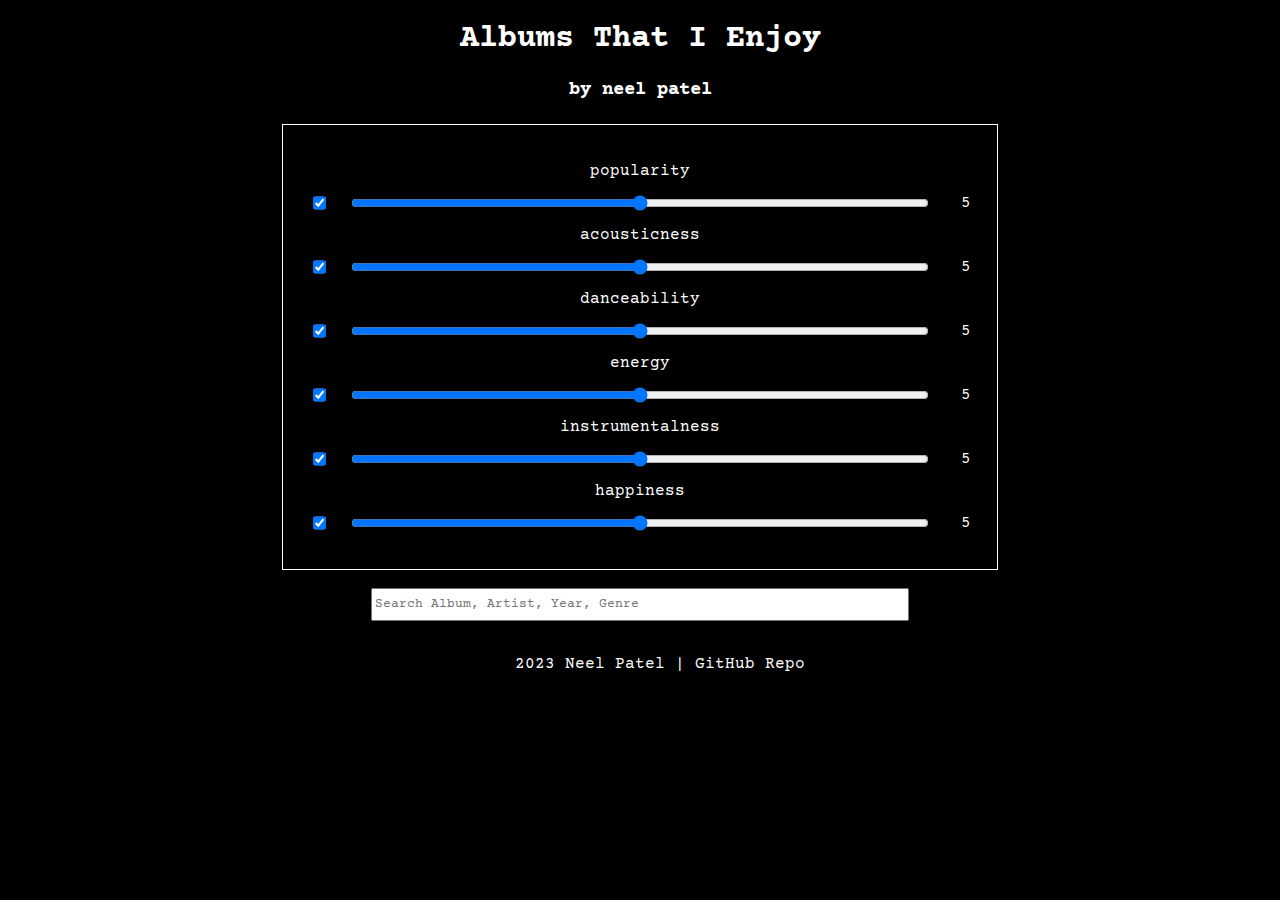
<file: index.html>
<!DOCTYPE html>
<html lang="en">
  <head>
    <title>Albums I Enjoy</title>
    <meta charset="UTF-8" />
    <link rel="stylesheet" href="./assets/styles.css" />

    <meta name="viewport" content="width=device-width, initial-scale=1" />
  </head>
  <body>
    <header>
      <h1>Albums That I Enjoy</h1>
      <h3 style="text-align:center">by neel patel</h3>
      <br />
      <br />
    </header>

    <div class="search-wrapper">
      <div id="sliders">
        <p>popularity</p>
        <div id="box-slider-val">
          <input type="checkbox" id="checkbox-popularity"  checked onclick="enable_checkbox('popularity') " />
          <input
            type="range"
            min="0"
            max="10"
            value="5"
            id="popularity-slider"
            class="slider"
          />
          <p><span id="popularity-value">5</span></p>
        </div>
        <p>acousticness</p>
        <div id="box-slider-val">
          <input type="checkbox" id="checkbox-acousticness" checked onclick="enable_checkbox('acousticness')" />
          <input
            type="range"
            min="0"
            max="10"
            value="5"
            id="acousticness-slider"
            class="slider"
          />
          <p><span id="acousticness-value">5</span></p>
        </div>
        <p>danceability</p>
        <div id="box-slider-val">
          <input type="checkbox" id="checkbox-danceability" checked onclick="enable_checkbox('danceability')" />
          <input
            type="range"
            min="0"
            max="10"
            value="5"
            id="danceability-slider"
            class="slider"
          />
          <p><span id="danceability-value">5</span></p>
        </div>
        <p>energy</p>
        <div id="box-slider-val">
          <input type="checkbox" id="checkbox-energy" checked onclick="enable_checkbox('energy')" />
          <input
            type="range"
            min="0"
            max="10"
            value="5"
            id="energy-slider"
            class="slider"
          />
          <p><span id="energy-value">5</span></p>
        </div>
        <p>instrumentalness</p>
        <div id="box-slider-val">
          <input type="checkbox" id="checkbox-instrumentalness" checked onclick="enable_checkbox('instrumentalness')" />
          <input
            type="range"
            min="0"
            max="10"
            value="5"
            id="instrumentalness-slider"
            class="slider"
          />
          <p><span id="instrumentalness-value">5</span></p>
        </div>
        <p>happiness</p>
        <div id="box-slider-val">
          <input type="checkbox" id="checkbox-valence" checked onclick="enable_checkbox('valence')" />
          <input
            type="range"
            min="0"
            max="10"
            value="5"
            id="valence-slider"
            class="slider"
          />
          <p><span id="valence-value">5</span></p>
        </div>

        <div>
      </div>

      </div>
    </div>
       <br />

      <input
        style = "display:block; max-width: 100%;"
        type="search"
        placeholder="Search Album, Artist, Year, Genre"
        name="search"
        data-search
      />
      <br />
    
 
    <div id="AlbumList">
      <div></div>
      <div class="entries" data-entries-container></div>
      <template data-template>
        <div class="card">
          <div id="card-grid">
            <img class="img" src="#" data-img />
            <div id="card-text">
              <h2><a class="url" href="#" data-url></a></h2>
              <h3 class="artist" data-artist></h3>
              <h4 class="year" data-year></h4>
            </div>
          </div>
        </div>
      </template>
      <div></div>
    </div>
    
    <script src="./script.js"></script>
    <footer>

      <ul>
        <a href="https://notneelpatel.github.io">2023 Neel Patel</a>
        <a>|</a>
        <a href="https://github.com/NotNeelPatel/Albums">GitHub Repo</a>
        
      </ul>
    </footer>
  </body>

</html>
</file>
<file: assets/styles.css>
@import url("https://fonts.googleapis.com/css2?family=Inconsolata&display=swap");
@import url('https://fonts.googleapis.com/css2?family=Courier+Prime&display=swap');
.hide {
     display: none;
}

 body{
    margin-left: 15%;
    margin-right: 15%;
    background-color:black;
    font-family: "Inconsolata", monospace;
    font-family: "Courier Prime", monospace;
    font-size: 12pt;
 }

 .card {

    text-align: center;

 }

 #card-grid{
    width:300px;
    display:grid;


 }
 .img{
    
 }
 #card-text {
     
 
 }

 .entries {
     display: grid;
     grid-template-columns: repeat(auto-fit, minmax(300px, 300px));
     grid-gap: 25px;
     justify-content: center;
 }


.search-wrapper{
    margin-left:10%;
    margin-right: 10%;
    display: grid;
    place-items: center;
    padding: 30px;
    border:1px solid white;

}
.slider{
    width: 90%;
}
 #sliders {
     display: grid;
     grid-template-columns: repeat(auto-fit, minmax(150px, 4000px));
     text-align: center;

 }


#box-slider-val{
    display: grid;
    grid-template-columns: 1% 98% 1%;

 }

 input[name="search"] {
     width: 60%;
     height: 2.5em;
 }
 h1{
    color: white;
    text-align:center
 }

 h2,h3,h4{
    color: white;
    margin-bottom: -12px;
}


a {
    color:white;
    text-decoration:none
}
p{
    color: white;
    line-height: 1px;
    margin-bottom: 15px;
}


 footer{
    color:white;
    text-align: center;
 }
 input{
    margin: 0 auto;
    display: block;
    font-family: "Courier Prime", monospace;
 }
 .invisible_button{
    padding-top:20px;
    color: white;
    background-color: transparent;
    font-size: large;
    text-align: center;
    vertical-align: center;
    border:none;

 }
</file>
